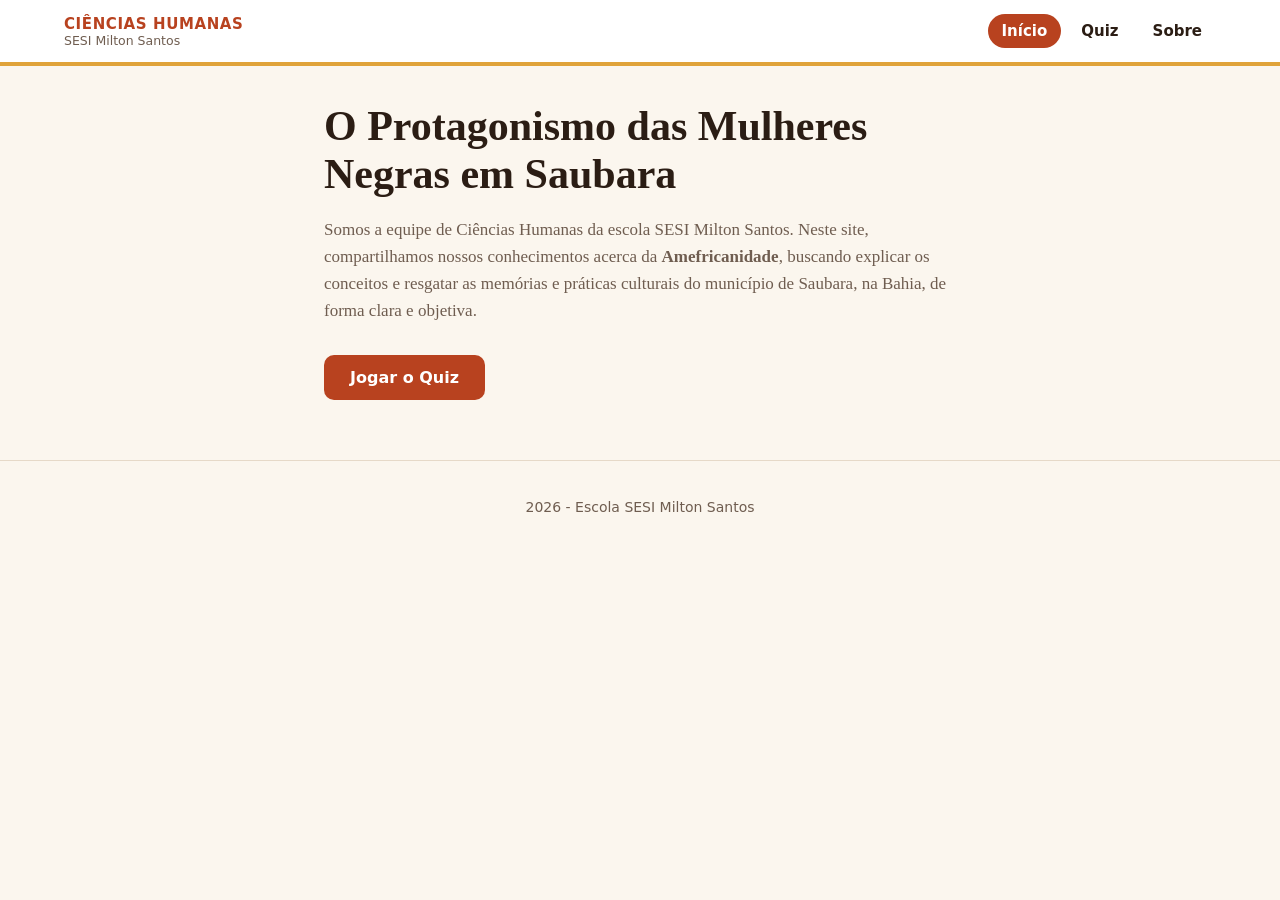
<file: index.html>
<!DOCTYPE html>
<html lang="pt-BR">
<head>
<meta charset="UTF-8">
<meta name="viewport" content="width=device-width, initial-scale=1, viewport-fit=cover">
<title>Memórias de Saubara | Amefricanidade</title>
<link rel="stylesheet" href="style.css">
</head>
<body>
<header>
  <div class="logo">Ciências Humanas<small>SESI Milton Santos</small></div>
  <nav><ul>
    <li><a href="#inicio" data-v="inicio">Início</a></li>
    <li><a href="#quiz" data-v="quiz">Quiz</a></li>
    <li><a href="#sobre" data-v="sobre">Sobre</a></li>
  </ul></nav>
</header>

<main>
  <section class="view hero" id="v-inicio">
    <h1>O Protagonismo das Mulheres Negras em Saubara</h1>
    <p>Somos a equipe de Ciências Humanas da escola SESI Milton Santos. Neste site, compartilhamos nossos conhecimentos acerca da <strong>Amefricanidade</strong>, buscando explicar os conceitos e resgatar as memórias e práticas culturais do município de Saubara, na Bahia, de forma clara e objetiva.</p>
    <a href="#quiz" class="btn">Jogar o Quiz</a>
  </section>

  <section class="view" id="v-quiz">
    <h1>Quiz: Memória e Resistência</h1>
    <div id="quiz"></div>
  </section>

  <section class="view" id="v-sobre">
    <h1>Sobre</h1>
    <p>Este projeto reúne reflexões da equipe de Ciências Humanas sobre a Amefricanidade, conceito de Lélia Gonzalez, e sobre o papel de mulheres negras na Independência da Bahia, com destaque para Maria Felipa, as Vedetas da Praia e as Caretas do Mingau.</p>
    <p>Reconhecer essas mulheres é um passo para ampliar a memória coletiva e valorizar a cultura de Saubara.</p>
  </section>
</main>

<footer><p>2026 - Escola SESI Milton Santos</p></footer>

<script src="script.js"></script>
</body>
</html>
</file>
<file: style.css>
:root{--bg:#fbf6ee;--card:#fff;--ink:#2b1d14;--mute:#6f5d50;--accent:#b8421f;--accent2:#e0a33a;--ok:#2f7d4f;--bad:#b3261e;--line:#e6d9c8;color-scheme:light;box-sizing:border-box;padding-top:env(safe-area-inset-top,0px);padding-bottom:env(safe-area-inset-bottom,0px)}
@media (prefers-color-scheme:dark){:root:not([data-theme="light"]){--bg:#1b130e;--card:#271b14;--ink:#f6ebdd;--mute:#bfae9c;--accent:#f07a50;--accent2:#e0a33a;--ok:#5fc08a;--bad:#ff8a80;--line:#42322a;color-scheme:dark}}
:root[data-theme="dark"]{--bg:#1b130e;--card:#271b14;--ink:#f6ebdd;--mute:#bfae9c;--accent:#f07a50;--accent2:#e0a33a;--ok:#5fc08a;--bad:#ff8a80;--line:#42322a;color-scheme:dark}
*{box-sizing:border-box}
html{scroll-padding-top:env(safe-area-inset-top,0px)}
body{margin:0;background:var(--bg);color:var(--ink);font:17px/1.6 Georgia,"Times New Roman",serif}
header{display:flex;flex-wrap:wrap;gap:12px;align-items:center;justify-content:space-between;padding:14px 5vw;border-bottom:4px solid var(--accent2);background:var(--card)}
.logo{font:700 15px/1.2 system-ui,sans-serif;letter-spacing:.04em;text-transform:uppercase;color:var(--accent)}
.logo small{display:block;font-weight:500;color:var(--mute);letter-spacing:0;text-transform:none}
nav ul{display:flex;gap:6px;list-style:none;margin:0;padding:0;flex-wrap:wrap}
nav a{display:block;padding:8px 14px;border-radius:999px;color:var(--ink);text-decoration:none;font:600 15px system-ui,sans-serif}
nav a:hover,nav a.on{background:var(--accent);color:#fff}
main{max-width:760px;margin:0 auto;padding:36px 5vw 60px}
.view{display:none}.view.on{display:block}
h1{font-size:clamp(28px,6vw,42px);line-height:1.15;margin:0 0 16px}
h2{margin:0 0 12px}
.hero p{color:var(--mute)}
.btn{display:inline-block;margin-top:14px;padding:13px 26px;border:0;border-radius:10px;background:var(--accent);color:#fff;font:700 16px system-ui,sans-serif;cursor:pointer;text-decoration:none}
.btn:hover{filter:brightness(1.1)}
.btn[disabled]{opacity:.4;cursor:default}
.card{background:var(--card);border:1px solid var(--line);border-radius:14px;padding:24px;margin-top:20px}
.bar{height:8px;background:var(--line);border-radius:9px;overflow:hidden}
.bar i{display:block;height:100%;width:0;background:var(--accent2);transition:width .3s}
.meta{display:flex;justify-content:space-between;font:600 14px system-ui,sans-serif;color:var(--mute);margin:10px 0 6px}
.meta b{color:var(--accent)}
.opt{display:block;width:100%;text-align:left;margin-top:10px;padding:14px 16px;border:2px solid var(--line);border-radius:10px;background:var(--bg);color:var(--ink);font:inherit;font-size:16px;cursor:pointer}
.opt:hover:not([disabled]){border-color:var(--accent)}
.opt.ok{border-color:var(--ok);background:color-mix(in srgb,var(--ok) 18%,var(--bg))}
.opt.bad{border-color:var(--bad);background:color-mix(in srgb,var(--bad) 18%,var(--bg))}
.fb{margin-top:16px;padding:14px 16px;border-left:5px solid var(--accent2);background:var(--bg);border-radius:6px;font-size:16px}
.score{font-size:56px;font-weight:700;color:var(--accent);margin:0}
footer{text-align:center;padding:24px;color:var(--mute);font:14px system-ui,sans-serif;border-top:1px solid var(--line)}
</file>
